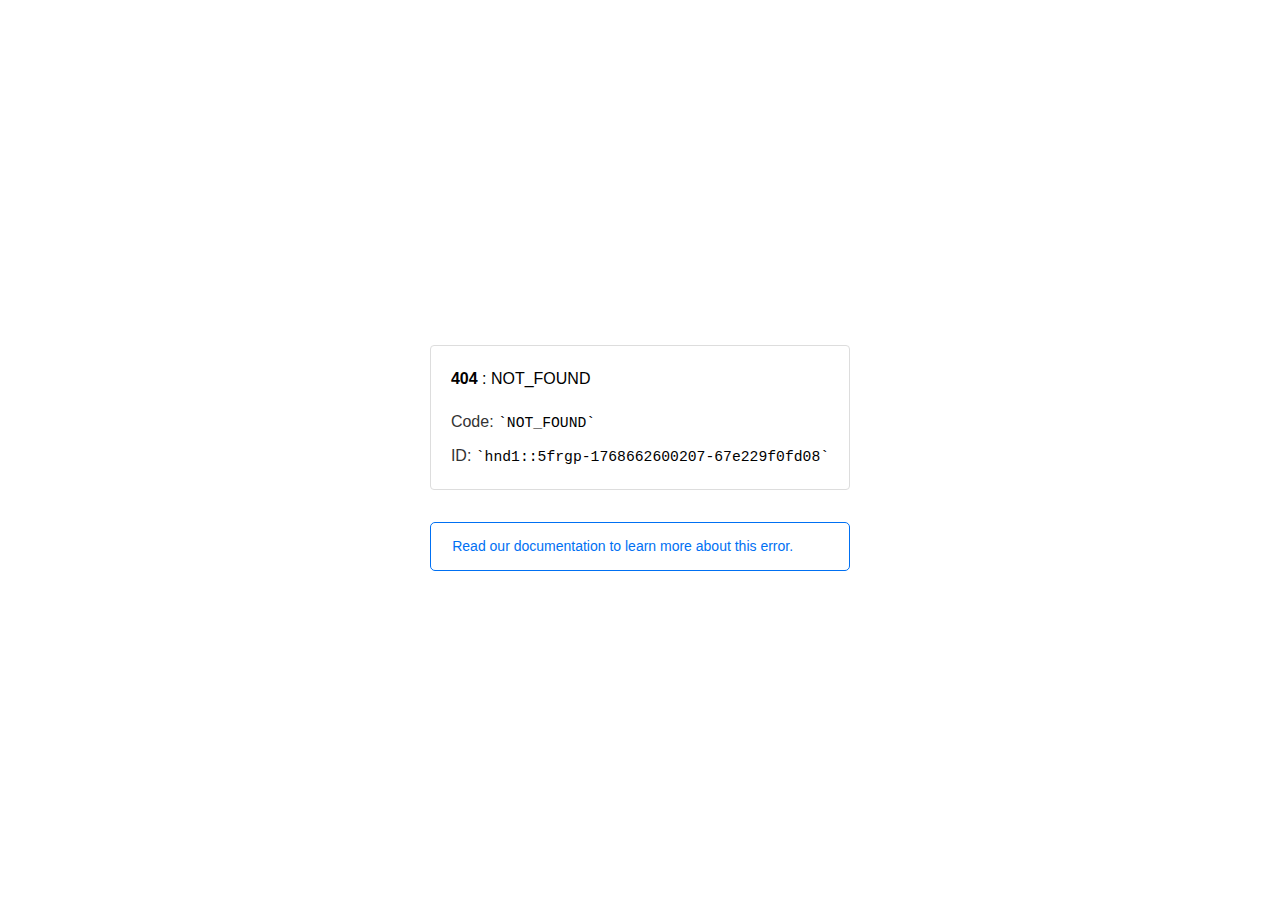
<file: layouts/partials/footer/return.html>
<!doctype html>
<html lang=en>
    <meta charset=utf-8>
    <meta name=viewport content="width=device-width,initial-scale=1">
    <meta name=theme-color content=#000>
    <title>404: NOT_FOUND</title>
    <style>
        html {
            font-size: 62.5%;
            box-sizing: border-box;
            height: -webkit-fill-available
        }

        *,::after,::before {
            box-sizing: inherit
        }

        body {
            font-family: sf pro text,sf pro icons,helvetica neue,helvetica,arial,sans-serif;
            font-size: 1.6rem;
            line-height: 1.65;
            word-break: break-word;
            font-kerning: auto;
            font-variant: normal;
            -webkit-font-smoothing: antialiased;
            -moz-osx-font-smoothing: grayscale;
            text-rendering: optimizeLegibility;
            hyphens: auto;
            height: 100vh;
            height: -webkit-fill-available;
            max-height: 100vh;
            max-height: -webkit-fill-available;
            margin: 0
        }

        ::selection {
            background: #79ffe1
        }

        ::-moz-selection {
            background: #79ffe1
        }

        a {
            cursor: pointer;
            color: #0070f3;
            text-decoration: none;
            transition: all .2s ease;
            border-bottom: 1px solid #0000
        }

        a:hover {
            border-bottom: 1px solid #0070f3
        }

        ul {
            padding: 0;
            margin-left: 1.5em;
            list-style-type: none
        }

        li {
            margin-bottom: 10px
        }

        ul li:before {
            content: '\02013'
        }

        li:before {
            display: inline-block;
            color: #ccc;
            position: absolute;
            margin-left: -18px;
            transition: color .2s ease
        }

        code {
            font-family: Menlo,Monaco,Lucida Console,Liberation Mono,DejaVu Sans Mono,Bitstream Vera Sans Mono,Courier New,monospace,serif;
            font-size: .92em
        }

        code:after,code:before {
            content: '`'
        }

        .container {
            display: flex;
            justify-content: center;
            flex-direction: column;
            min-height: 100%
        }

        main {
            max-width: 80rem;
            padding: 4rem 6rem;
            margin: auto
        }

        ul {
            margin-bottom: 32px
        }

        .error-title {
            font-size: 2rem;
            padding-left: 22px;
            line-height: 1.5;
            margin-bottom: 24px
        }

        .error-title-guilty {
            border-left: 2px solid #ed367f
        }

        .error-title-innocent {
            border-left: 2px solid #59b89c
        }

        @media(max-width: 500px) {
            .owner-error {
                display:none
            }
        }

        main p {
            color: #333
        }

        .devinfo-container {
            border: 1px solid #ddd;
            border-radius: 4px;
            padding: 2rem;
            display: flex;
            flex-direction: column;
            margin-bottom: 32px
        }

        .error-code {
            margin: 0;
            font-size: 1.6rem;
            color: #000;
            margin-bottom: 1.6rem
        }

        .devinfo-line {
            color: #333
        }

        .devinfo-line code,code,li {
            color: #000
        }

        .devinfo-line:not(:last-child) {
            margin-bottom: 8px
        }

        .docs-link,.contact-link {
            font-weight: 500
        }

        header,footer,footer a {
            display: flex;
            justify-content: center;
            align-items: center
        }

        header,footer {
            min-height: 100px;
            height: 100px
        }

        header {
            border-bottom: 1px solid #eaeaea
        }

        header h1 {
            font-size: 1.8rem;
            margin: 0;
            font-weight: 500
        }

        header p {
            font-size: 1.3rem;
            margin: 0;
            font-weight: 500
        }

        .header-item {
            display: flex;
            padding: 0 2rem;
            margin: 2rem 0;
            text-decoration: line-through;
            color: #999
        }

        .header-item.active {
            color: #ff0080;
            text-decoration: none
        }

        .header-item.first {
            border-right: 1px solid #eaeaea
        }

        .header-item-content {
            display: flex;
            flex-direction: column
        }

        .header-item-icon {
            margin-right: 1rem;
            margin-top: .6rem
        }

        footer {
            border-top: 1px solid #eaeaea
        }

        footer a {
            color: #000
        }

        footer a:hover {
            border-bottom-color: #0000
        }

        footer svg {
            margin-left: .8rem
        }

        .note {
            padding: 8pt 16pt;
            border-radius: 5px;
            border: 1px solid #0070f3;
            font-size: 14px;
            line-height: 1.8;
            color: #0070f3
        }

        @media(max-width: 500px) {
            .devinfo-container .devinfo-line code {
                margin-top:.4rem
            }

            .devinfo-container .devinfo-line:not(:last-child) {
                margin-bottom: 1.6rem
            }

            .devinfo-container {
                margin-bottom: 0
            }

            header {
                flex-direction: column;
                height: auto;
                min-height: auto;
                align-items: flex-start
            }

            .header-item.first {
                border-right: none;
                margin-bottom: 0
            }

            main {
                padding: 1rem 2rem
            }

            body {
                font-size: 1.4rem;
                line-height: 1.55
            }

            footer {
                display: none
            }

            .note {
                margin-top: 16px
            }
        }
    </style>
    <div class=container>
        <main>
            <p class=devinfo-container>
                <span class=error-code>
                    <strong>404</strong>
                    : NOT_FOUND
                </span>
                <span class=devinfo-line>
                    Code: <code>NOT_FOUND</code>
                </span>
                <span class=devinfo-line>
                    ID: <code>hnd1::5frgp-1768662600207-67e229f0fd08</code>
            </p>
            <a href=https://vercel.com/docs/errors/NOT_FOUND class=owner-error>
                <div class=note>Read our documentation to learn more about this error.</div>
            </a>
        </main>
    </div>
</file>
